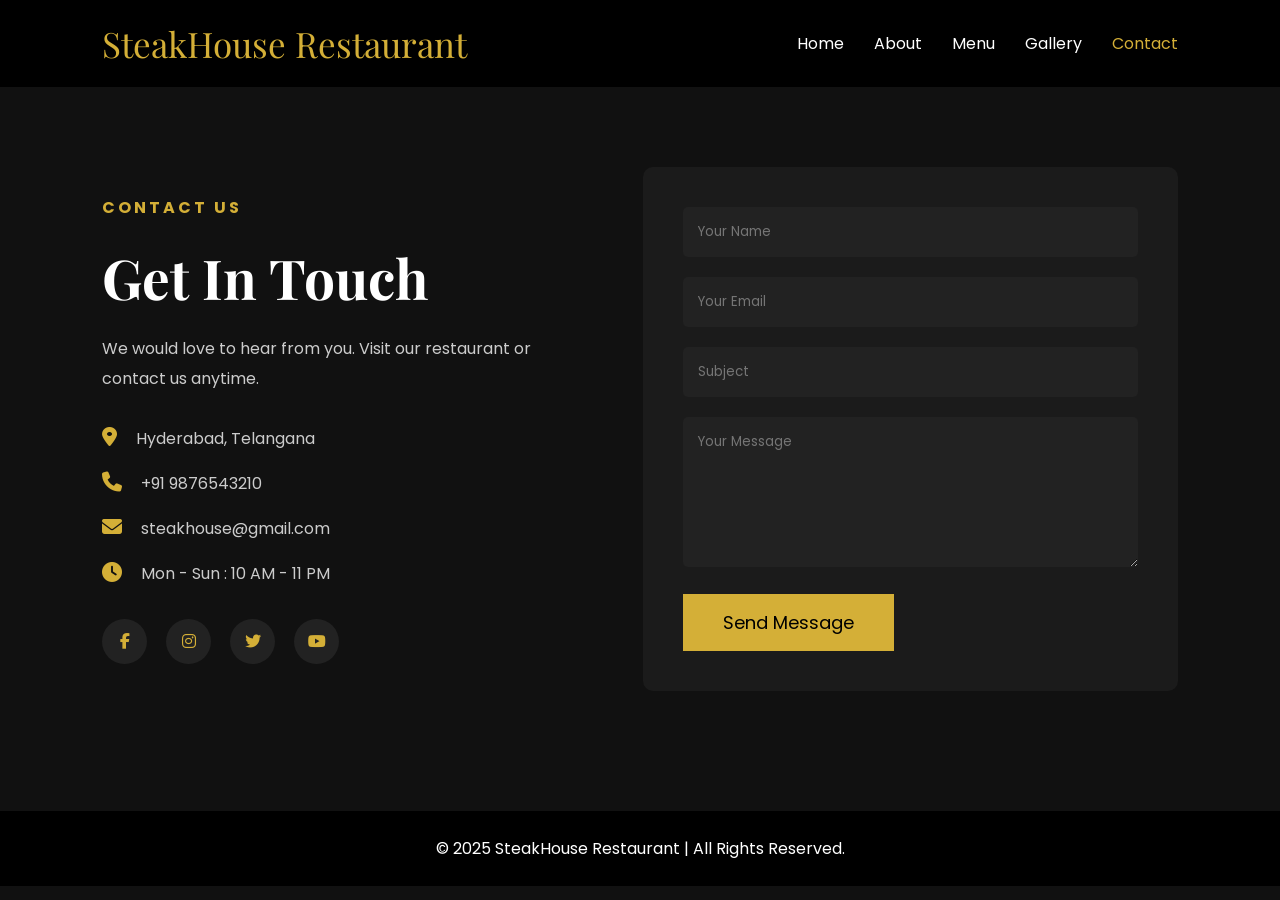
<file: contact.html>
<!DOCTYPE html>
<html lang="en">
<head>

<meta charset="UTF-8">
<meta name="viewport" content="width=device-width, initial-scale=1.0">

<title>Contact | SteakHouse Restaurant</title>

<link rel="stylesheet" href="contact.css">

<link href="https://fonts.googleapis.com/css2?family=Poppins:wght@300;400;500;600&family=Playfair+Display:wght@700&display=swap" rel="stylesheet">

<link rel="stylesheet"
href="https://cdnjs.cloudflare.com/ajax/libs/font-awesome/6.5.2/css/all.min.css">

</head>

<body>

<header>

<div class="logo">SteakHouse Restaurant</div>

<nav>

<ul>

<li><a href="index.html">Home</a></li>

<li><a href="about.html">About</a></li>

<li><a href="menu.html">Menu</a></li>

<li><a href="gallery.html">Gallery</a></li>

<li><a href="contact.html" class="active">Contact</a></li>

</ul>

</nav>

</header>


<section class="contact">

<div class="contact-info">

<h4>CONTACT US</h4>

<h1>Get In Touch</h1>

<p>
We would love to hear from you. Visit our restaurant or contact us anytime.
</p>

<div class="info">

<p><i class="fas fa-map-marker-alt"></i> Hyderabad, Telangana</p>

<p><i class="fas fa-phone"></i> +91 9876543210</p>

<p><i class="fas fa-envelope"></i> steakhouse@gmail.com</p>

<p><i class="fas fa-clock"></i> Mon - Sun : 10 AM - 11 PM</p>

</div>

<div class="social">

<a href="#"><i class="fab fa-facebook-f"></i></a>

<a href="#"><i class="fab fa-instagram"></i></a>

<a href="#"><i class="fab fa-twitter"></i></a>

<a href="#"><i class="fab fa-youtube"></i></a>

</div>

</div>


<div class="contact-form">

<form>

<input type="text" placeholder="Your Name" required>

<input type="email" placeholder="Your Email" required>

<input type="text" placeholder="Subject">

<textarea rows="6" placeholder="Your Message"></textarea>

<button type="submit">Send Message</button>

</form>

</div>

</section>


<footer>

<p>© 2025 SteakHouse Restaurant | All Rights Reserved.</p>

</footer>

</body>
</html>
</file>
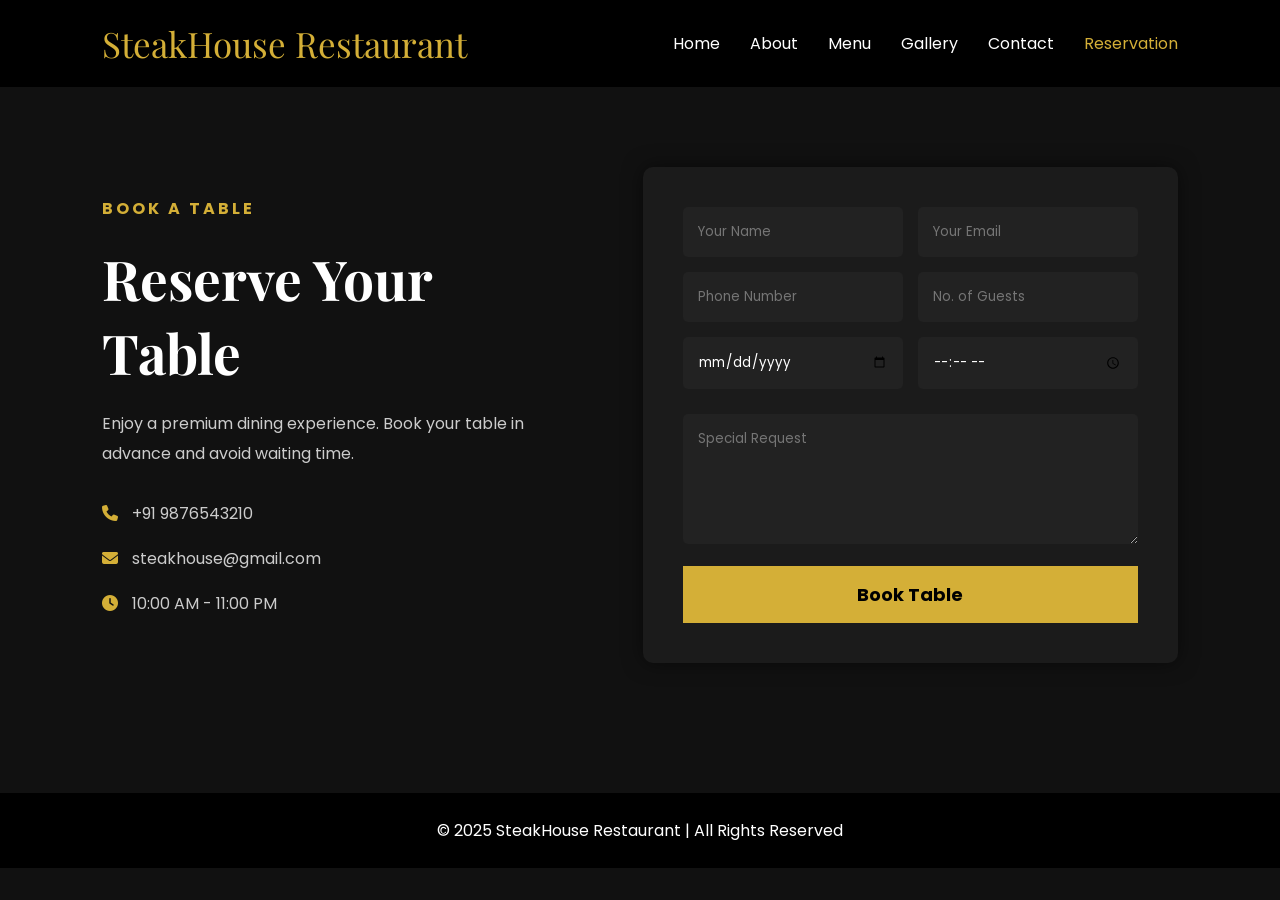
<file: reservation.html>
<!DOCTYPE html>
<html lang="en">
<head>
<meta charset="UTF-8">
<meta name="viewport" content="width=device-width, initial-scale=1.0">

<title>Reservation | SteakHouse</title>

<link rel="stylesheet" href="reservation.css">

<link href="https://fonts.googleapis.com/css2?family=Poppins:wght@300;400;500;600&family=Playfair+Display:wght@700&display=swap" rel="stylesheet">

<link rel="stylesheet"
href="https://cdnjs.cloudflare.com/ajax/libs/font-awesome/6.5.2/css/all.min.css">

</head>

<body>

<header>

<div class="logo">SteakHouse Restaurant</div>

<nav>

<ul>

<li><a href="index.html">Home</a></li>
<li><a href="about.html">About</a></li>
<li><a href="menu.html">Menu</a></li>
<li><a href="gallery.html">Gallery</a></li>
<li><a href="contact.html">Contact</a></li>
<li><a href="reservation.html" class="active">Reservation</a></li>

</ul>

</nav>

</header>

<section class="reservation">

<div class="left">

<h4>BOOK A TABLE</h4>

<h1>Reserve Your Table</h1>

<p>
Enjoy a premium dining experience. Book your table in advance and avoid waiting time.
</p>

<div class="info">

<p><i class="fas fa-phone"></i> +91 9876543210</p>

<p><i class="fas fa-envelope"></i> steakhouse@gmail.com</p>

<p><i class="fas fa-clock"></i> 10:00 AM - 11:00 PM</p>

</div>

</div>

<div class="right">

<form>

<div class="row">

<input type="text" placeholder="Your Name" required>

<input type="email" placeholder="Your Email" required>

</div>

<div class="row">

<input type="tel" placeholder="Phone Number" required>

<input type="number" placeholder="No. of Guests" min="1" max="20">

</div>

<div class="row">

<input type="date">

<input type="time">

</div>

<textarea rows="5" placeholder="Special Request"></textarea>

<button type="submit">Book Table</button>

</form>

</div>

</section>

<footer>

<p>© 2025 SteakHouse Restaurant | All Rights Reserved</p>

</footer>

</body>
</html>
</file>
<file: contact.css>
*{
margin:0;
padding:0;
box-sizing:border-box;
font-family:'Poppins',sans-serif;
}

body{
background:#111;
color:white;
}

header{

display:flex;
justify-content:space-between;
align-items:center;
padding:20px 8%;
background:#000;

}

.logo{

font-size:35px;
font-family:'Playfair Display',serif;
color:#d4af37;

}

nav ul{

display:flex;
gap:30px;
list-style:none;

}

nav a{

text-decoration:none;
color:white;
transition:.3s;

}

nav a:hover,
.active{

color:#d4af37;

}

.contact{

display:flex;
justify-content:space-between;
align-items:center;
padding:80px 8%;
gap:60px;

}

.contact-info{

width:45%;

}

.contact-info h4{

color:#d4af37;
letter-spacing:3px;

}

.contact-info h1{

font-size:55px;
font-family:'Playfair Display',serif;
margin:20px 0;

}

.contact-info p{

color:#ccc;
line-height:30px;

}

.info{

margin-top:30px;

}

.info p{

margin:15px 0;

}

.info i{

color:#d4af37;
margin-right:15px;
font-size:20px;

}

.social{

margin-top:30px;

}

.social a{

display:inline-block;
width:45px;
height:45px;
line-height:45px;
text-align:center;
background:#222;
color:#d4af37;
border-radius:50%;
margin-right:15px;
transition:.3s;

}

.social a:hover{

background:#d4af37;
color:#000;

}

.contact-form{

width:50%;

}

form{

background:#1b1b1b;
padding:40px;
border-radius:10px;

}

form input,
form textarea{

width:100%;
padding:15px;
margin-bottom:20px;
background:#222;
border:none;
outline:none;
color:white;
border-radius:5px;

}

button{

padding:15px 40px;
background:#d4af37;
border:none;
font-size:18px;
cursor:pointer;
transition:.3s;

}

button:hover{

background:white;
color:black;

}

footer{

background:#000;
padding:25px;
text-align:center;
margin-top:40px;

}

@media(max-width:900px){

.contact{

flex-direction:column;

}

.contact-info,
.contact-form{

width:100%;

}

nav ul{

flex-wrap:wrap;
justify-content:center;

}

}
</file>
<file: reservation.css>
*{
margin:0;
padding:0;
box-sizing:border-box;
font-family:'Poppins',sans-serif;
}

body{
background:#111;
color:#fff;
}

/* HEADER */

header{
display:flex;
justify-content:space-between;
align-items:center;
padding:20px 8%;
background:#000;
position:sticky;
top:0;
z-index:1000;
}

.logo{
font-size:35px;
font-family:'Playfair Display',serif;
color:#d4af37;
}

nav ul{
display:flex;
gap:30px;
list-style:none;
}

nav a{
text-decoration:none;
color:#fff;
transition:.3s;
}

nav a:hover,
.active{
color:#d4af37;
}

/* RESERVATION */

.reservation{
display:flex;
justify-content:space-between;
align-items:center;
gap:60px;
padding:80px 8%;
}

.left{
width:45%;
}

.left h4{
color:#d4af37;
letter-spacing:3px;
}

.left h1{
font-size:55px;
font-family:'Playfair Display',serif;
margin:20px 0;
}

.left p{
color:#ccc;
line-height:30px;
}

.info{
margin-top:30px;
}

.info p{
margin:15px 0;
}

.info i{
color:#d4af37;
margin-right:10px;
}

/* FORM */

.right{
width:50%;
}

form{
background:#1b1b1b;
padding:40px;
border-radius:10px;
box-shadow:0 0 20px rgba(0,0,0,.5);
}

.row{
display:flex;
gap:15px;
margin-bottom:15px;
}

input, textarea{
width:100%;
padding:15px;
background:#222;
border:none;
outline:none;
color:#fff;
border-radius:5px;
}

textarea{
margin-top:10px;
}

button{
margin-top:15px;
width:100%;
padding:15px;
background:#d4af37;
border:none;
font-size:18px;
cursor:pointer;
transition:.3s;
font-weight:bold;
}

button:hover{
background:#fff;
color:#000;
}

/* FOOTER */

footer{
text-align:center;
padding:25px;
background:#000;
margin-top:50px;
}

/* RESPONSIVE */

@media(max-width:900px){

.reservation{
flex-direction:column;
}

.left, .right{
width:100%;
}

.row{
flex-direction:column;
}

nav ul{
flex-wrap:wrap;
justify-content:center;
}
}
</file>
